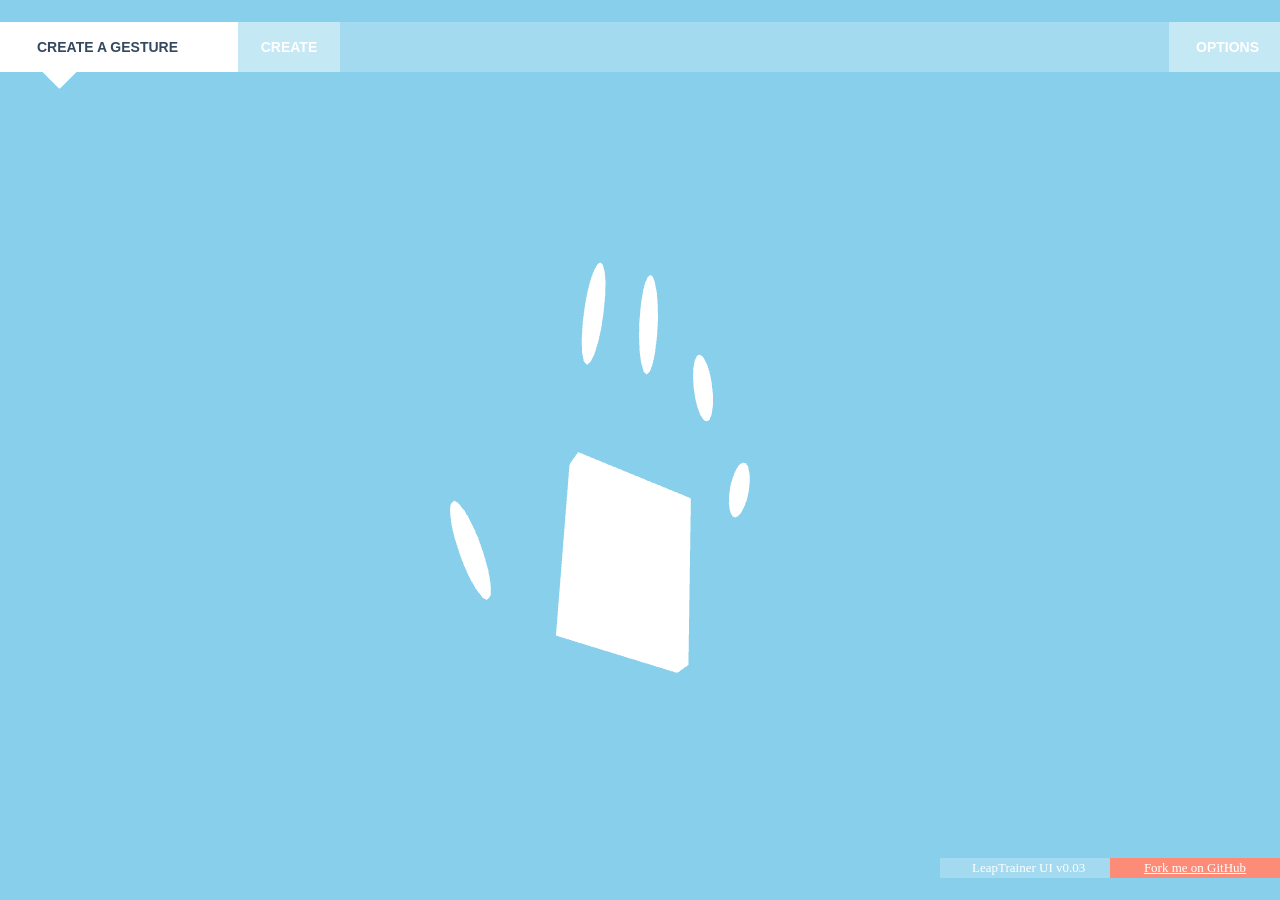
<file: trainerv03/trainer-ui.html>
<!doctype html>

<html>
	<head>
		<title>Leap Trainer UI v.03</title>
		
		<meta http-equiv="content-type" content="text/html; charset=UTF-8" />

		<link type="text/css" rel="stylesheet" href="./trainer-ui/css/leaptrainer-ui.css" />
	</head>

	<body>

		<div id="main">

			<div id="gesture-creation-area">
				<form id="new-gesture-form">
					<input type="text" id="new-gesture-name" value="Create a Gesture" maxlength="15" autocomplete="off"/>
					<input type="submit" id="create-new-gesture" value="Create" class="button"/>
				</form>
				<img src="./trainer-ui/images/create-arrow.png" />
			</div>
			
			<ul id="existing-gestures"></ul>
			<div id="output-text"></div>
			<div id="render-area"></div>

			<input id="options-button" type="button" value="Options" class="button"/>

			<div id="version-tag">LeapTrainer UI v0.03</div>

			<a id="fork-me" href="https://github.com/roboleary/LeapTrainer.js" target="blank">Fork me on GitHub</a>
		</div>

		<div id="options">

			<table>
				<tbody>
					<tr><td class="label">Recording Trigger</td><td><select id="recording-triggers"></select></td></tr>
					<tr><td class="label">Gesture encoding</td><td><select id="recording-strategies"></select></td></tr>
					<tr><td class="label">Recognition Strategy</td><td><select id="recognition-strategies"></select></td></tr>
					
					<tr><td class="label">&nbsp;</td><td>&nbsp;</td></tr>
					
					<tr><td class="label">Min. gesture velocity</td><td><input type="text" id="minRecordingVelocity"/></td></tr>
					<tr><td class="label">Max. pose velocity</td><td><input type="text" id="maxRecordingVelocity"/></td></tr>
					
					<tr><td class="label">Min. gesture frames</td><td><input type="text" id="minGestureFrames"/></td></tr>
					<tr><td class="label">Min. pose frames</td><td><input type="text" id="minPoseFrames"/></td></tr>
					
					<tr><td class="label">Hit threshold</td><td><input type="text" id="hitThreshold"/></td></tr>
					<tr><td class="label">Training gestures</td><td><input type="text" id="trainingGestures"/></td></tr>
					<tr><td class="label">Convolution factor</td><td><input type="text" id="convolutionFactor"/></td></tr>
					<tr><td class="label">Down-time</td><td><input type="text" id="downtime"/></td></tr>
					
					<tr><td class="label">&nbsp;</td><td>&nbsp;</td></tr>

					<tr><td class="label">Open options</td><td><select id="open-configuration"><option></option></select></td></tr>
					<tr><td class="label">Close options</td><td><select id="close-configuration"><option></option></select></td></tr>
				</tbody>
			</table>

		    <div id="options-update-confirmation">Configuration Updated!</div>
		</div>

		<div id="overlay-shade"></div>

		<div id="overlay">
			<div>
				<p>To use the <b id="exporting-gesture-name"></b> gesture, copy the text in the text area below and import it into a <b>LeapTrainer.Controller</b> using the <b>fromJSON</b> function:</p>
				
				<p id="sample-import-code">
					var trainer = new LeapTrainer.Controller();
					<br/>
					trainer.fromJSON('<i id="exporting-gesture-sample-text"></i>');
				</p>
			</div>
			<div>
				<textarea id="export-text"></textarea>
				
				<input type="button" id="retrain-gesture" value="Retrain" class="button"/>
				<input type="button" id="close-overlay" value="Close" class="button"/>
			</div>
		</div>
		
		<div id="webgl-warning"><b>WARNING:</b> Your browser does not support WebGL. Rendering quality is limited and gesture trails are disabled.</div>
		
	</body>

	<script src="./trainer-ui/js/jquery.min.js"></script>
	<script src="./trainer-ui/js/jquery.touchwipe.min.js"></script>

	<script src="./trainer-ui/js/three.min.js"></script>
	<script src="./trainer-ui/js/detector.js"></script>
	<script src="./trainer-ui/js/tween.js"></script>
	<script src="./trainer-ui/js/orbit-controls.js"></script>

	<!-- A local copy of the Leap Motion Javascript API is useful during testing-->
	<script src="./lib/leap.js"></script>
	<!-- script src="http://js.leapmotion.com/0.2.0/leap.min.js"></script -->
		
	<script src="./leaptrainer.js"></script>
	
	<script src="./sub-classes/high-resolution-recording.js"></script>
	<script src="./sub-classes/lib/brain.js"></script>
	<script src="./sub-classes/neural-networks.js"></script>
	<script src="./sub-classes/cross-correlation.js"></script>
	
	<script src="./leaptrainer-ui.js"></script>
</html>
</file>
<file: trainerv03/trainer-ui/css/leaptrainer-ui.css>
body 				{ font-family: Calibri; margin: 0px; -ms-touch-action: none; overflow-x: hidden; overflow-y: auto; color: #FFF; }

#main 				{ position: fixed; background: #88CFEB; z-index: 1; }

.button				{ text-align: center; font-size: 14px; outline: 0px; font-weight: bold; text-transform:uppercase; height: 50px; background: #C5E8F5; border: 0px; color: #FFF; cursor: pointer; }
.button:focus		{ background: #8AC9E1; }


#gesture-creation-area 		{ height: 50px; background: #fff; margin: 22px 0px 0px 0px; padding-left: 22px; width: 318px; position: absolute; z-index: 9999; }
#new-gesture-name 			{ width: 201px; float: left; padding: 0px 0px 0px 15px; outline: none; font-size: 14px; font-weight: bold; color: #34495E; text-transform: uppercase; height: 50px; background: #FFFFFF; border: 0px; }
#create-new-gesture 		{ width: 102px; float: left; }
#gesture-creation-area img 	{ margin-left: 20px; } 

#existing-gestures 									 { list-style-type: none; margin-left: -40px; position: absolute; top: 80px; z-index: 99999; display: block; width: 338px; font-size: 16px; font-weight: bold; color: #FFF; text-transform:uppercase; }
#existing-gestures li 								 { position: relative; overflow: visible; height: 50px; line-height: 50px; cursor: pointer; background: #9AD7EE; color: #fff; margin-bottom: 0px; }
#existing-gestures li img 							 { float: right; margin-right: -28px; display: none; }

#existing-gestures li .gesture-name 				 { padding-left: 37px; float: left; white-space: nowrap; position: absolute; }
#existing-gestures li .label 				 		 { font-style: italic; right: 0px; position: absolute; }
#existing-gestures li .progress						 { float: left; overflow: visible; width: 0%; height: 50px; }

#existing-gestures li.selected img.export-arrow 	 { display: none; }


.overlay-open #existing-gestures li 							{ display: none; }
.overlay-open #existing-gestures li.selected 					{ background: #AFDFF1; width: 88%; display: block; }
.overlay-open #existing-gestures li.selected img 				{ background: #AFDFF1; }
.overlay-open #existing-gestures li.selected img.export-arrow 	{ display: block; }
.overlay-open #existing-gestures li.selected .training-label 	{ display: none; }
.overlay-open #existing-gestures li.selected .export-gesture	{ display: block; }


#overlay-shade 											{ display: none; top: 0px; width: 100%; height: 1000px; position: absolute; z-index: 99998; background: #000; opacity: 0.7; }
#overlay												{ display: none; width: 910px; height: 900px; padding: 20px; position: absolute; z-index: 99999; background: #FFF; color: #34495E; top: 20px; left: 380px; }
#overlay textarea 										{ width: 99%; height: 510px; font-size: 16px; border: 2px solid #959595; color: 5D5D5D; outline: none; }
#overlay div 											{ padding: 0px 20px; font-size: 20px; line-height: 40px; }

#sample-import-code 									{ margin: 30px 0px; padding: 20px; border: 2px solid #FFF; background: #F3FBFC; }
#exporting-gesture-name									{ text-transform:uppercase; }
#close-overlay, #retrain-gesture, #delete-gesture						{ padding: 0px 25px; margin-top: 20px; background: #88CFEB; }
#close-overlay											{ float: right; }

.overlay-open #overlay-shade							{ display: block; }
.overlay-open #overlay									{ display: block; }

#output-text											{ font-size: 24px; background: #A3DAEF; width: 100%; position: absolute; height: 50px; line-height: 50px; top: 22px; text-align: center; }

#render-area 											{ background: transparent; }

#version-tag, #fork-me									{ position: fixed; font-size: 13px; bottom: 22px; right: 0px; height: 20px; line-height: 20px; }
#version-tag											{ width: 308px; text-align: left; padding-left: 32px; background: #A3DAEF; }
#fork-me												{ display: block; color: #FFF; width: 170px; text-align: center; background: #FC8C78;}
#fork-me:hover											{ background: #FFF; color: #88CFEB; }
#webgl-warning											{ display: none; position: absolute; left: 0px; bottom: 22px; height: 20px; line-height: 20px; z-index: 999; background: #FC8C78; padding: 0px 15px; font-size: 13px; }

#options-button 										{ position: absolute; top: 22px; padding-left: 27px; right: -29px; width: 140px; text-align: left; background: url('../images/options-arrow.png') 113px 0px #C5E8F5 no-repeat; }
#options-button:focus									{ background: url('../images/options-arrow.png') 113px 0px #8AC9E1 no-repeat; }

#options 												{ z-index: 0; position:fixed; right:0px; width:340px; background: #69C2E4; }
#options table											{ width: 90%; margin: 20px; }

#options table tbody tr td.label						{ text-align: right; line-height: 30px; font-size: 13px; white-space: nowrap; }
#options table tbody tr td select						{ margin-left: 10px; width: 95%; height: 30px; font-size: 13px; border: 0px; font-weight: bold; color: #5D5D5D; outline: none; }
#options table tbody tr td select option				{ padding: 5px 0px; line-height: 30px; }
#options table tbody tr td input						{ outline: none; ont-weight: bold; color: #5D5D5D; margin-left: 10px; font-weight: bold; padding-left: 10px; width: 90%; height: 30px; border: 0px; }

#options table tbody tr td select:focus,
#options table tbody tr td input:focus					{ background: #F3FBFC; }

#open-configuration, #close-configuration				{ text-transform: uppercase; }

#options-update-confirmation							{ display: none; width: 100%; height: 50px; line-height: 50px; font-size: 16px; font-weight: bold; background: #63CF51; text-align: center; position: absolute; bottom: 60px; }
</file>
